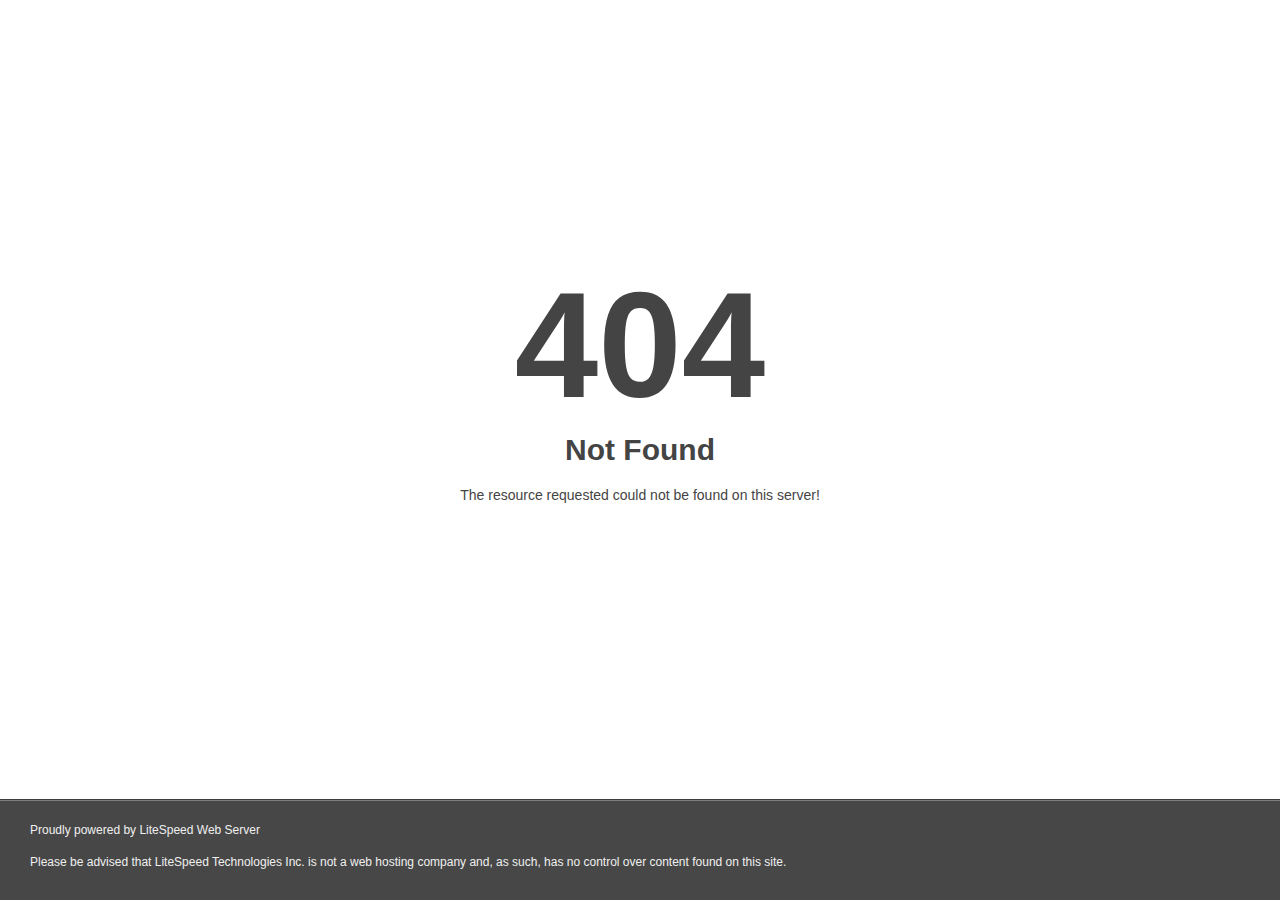
<file: img/preloader.html>
<!DOCTYPE html>
<html style="height:100%">
<head>
<meta name="viewport" content="width=device-width, initial-scale=1, shrink-to-fit=no" />
<title> 404 Not Found
</title><style>@media (prefers-color-scheme:dark){body{background-color:#000!important}}</style></head>
<body style="color: #444; margin:0;font: normal 14px/20px Arial, Helvetica, sans-serif; height:100%; background-color: #fff;">
<div style="height:auto; min-height:100%; ">     <div style="text-align: center; width:800px; margin-left: -400px; position:absolute; top: 30%; left:50%;">
        <h1 style="margin:0; font-size:150px; line-height:150px; font-weight:bold;">404</h1>
<h2 style="margin-top:20px;font-size: 30px;">Not Found
</h2>
<p>The resource requested could not be found on this server!</p>
</div></div><div style="color:#f0f0f0; font-size:12px;margin:auto;padding:0px 30px 0px 30px;position:relative;clear:both;height:100px;margin-top:-101px;background-color:#474747;border-top: 1px solid rgba(0,0,0,0.15);box-shadow: 0 1px 0 rgba(255, 255, 255, 0.3) inset;">
<br>Proudly powered by LiteSpeed Web Server<p>Please be advised that LiteSpeed Technologies Inc. is not a web hosting company and, as such, has no control over content found on this site.</p></div></body></html>
</file>
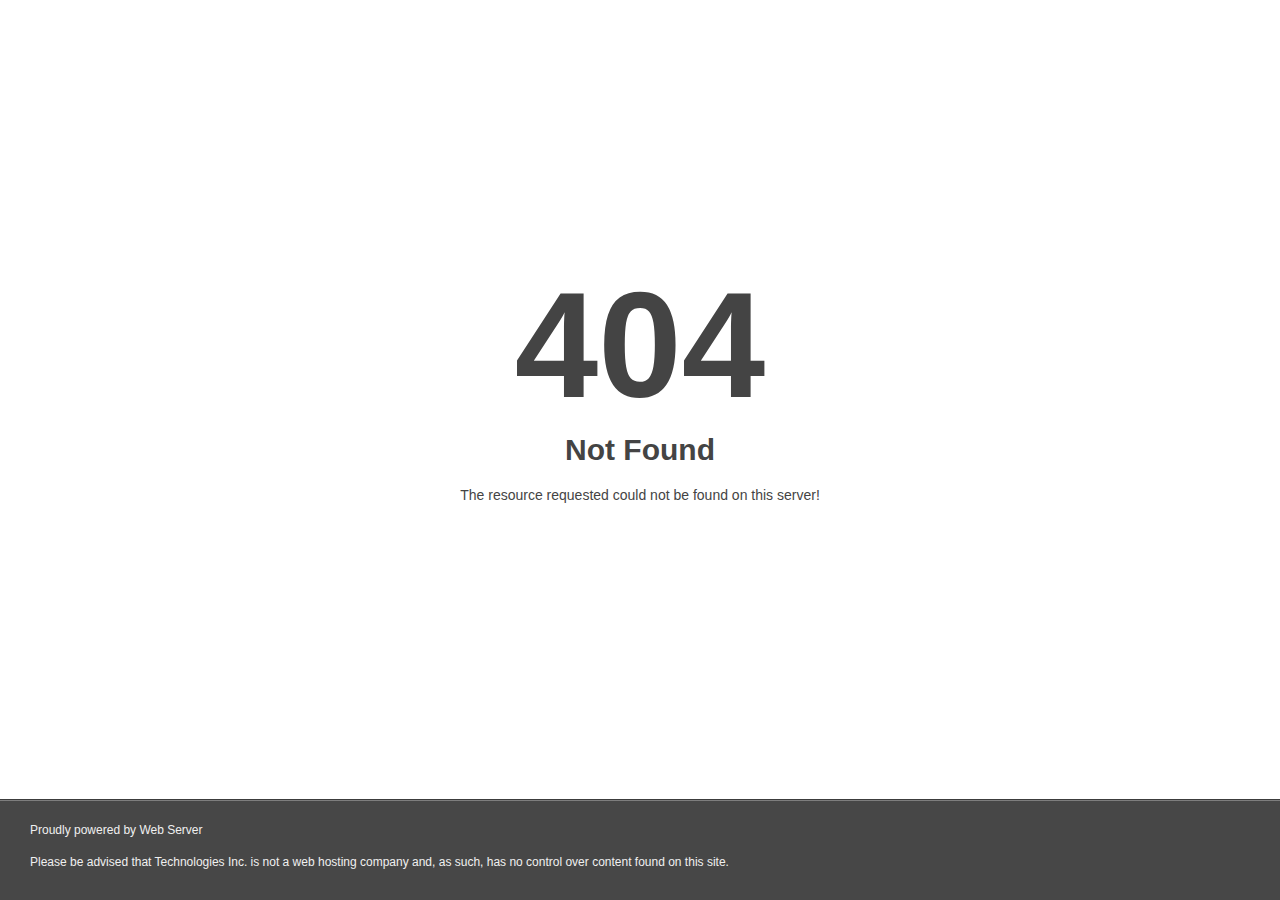
<file: css/overlays/02.html>
<!DOCTYPE html>
<html style="height:100%">
<head>
<meta name="viewport" content="width=device-width, initial-scale=1, shrink-to-fit=no" />
<title> 404 Not Found
</title><style>@media (prefers-color-scheme:dark){body{background-color:#000!important}}</style></head>
<body style="color: #444; margin:0;font: normal 14px/20px Arial, Helvetica, sans-serif; height:100%; background-color: #fff;">
<div style="height:auto; min-height:100%; ">     <div style="text-align: center; width:800px; margin-left: -400px; position:absolute; top: 30%; left:50%;">
        <h1 style="margin:0; font-size:150px; line-height:150px; font-weight:bold;">404</h1>
<h2 style="margin-top:20px;font-size: 30px;">Not Found
</h2>
<p>The resource requested could not be found on this server!</p>
</div></div><div style="color:#f0f0f0; font-size:12px;margin:auto;padding:0px 30px 0px 30px;position:relative;clear:both;height:100px;margin-top:-101px;background-color:#474747;border-top: 1px solid rgba(0,0,0,0.15);box-shadow: 0 1px 0 rgba(255, 255, 255, 0.3) inset;">
<br>Proudly powered by Web Server<p>Please be advised that Technologies Inc. is not a web hosting company and, as such, has no control over content found on this site.</p></div></body></html>
</file>
